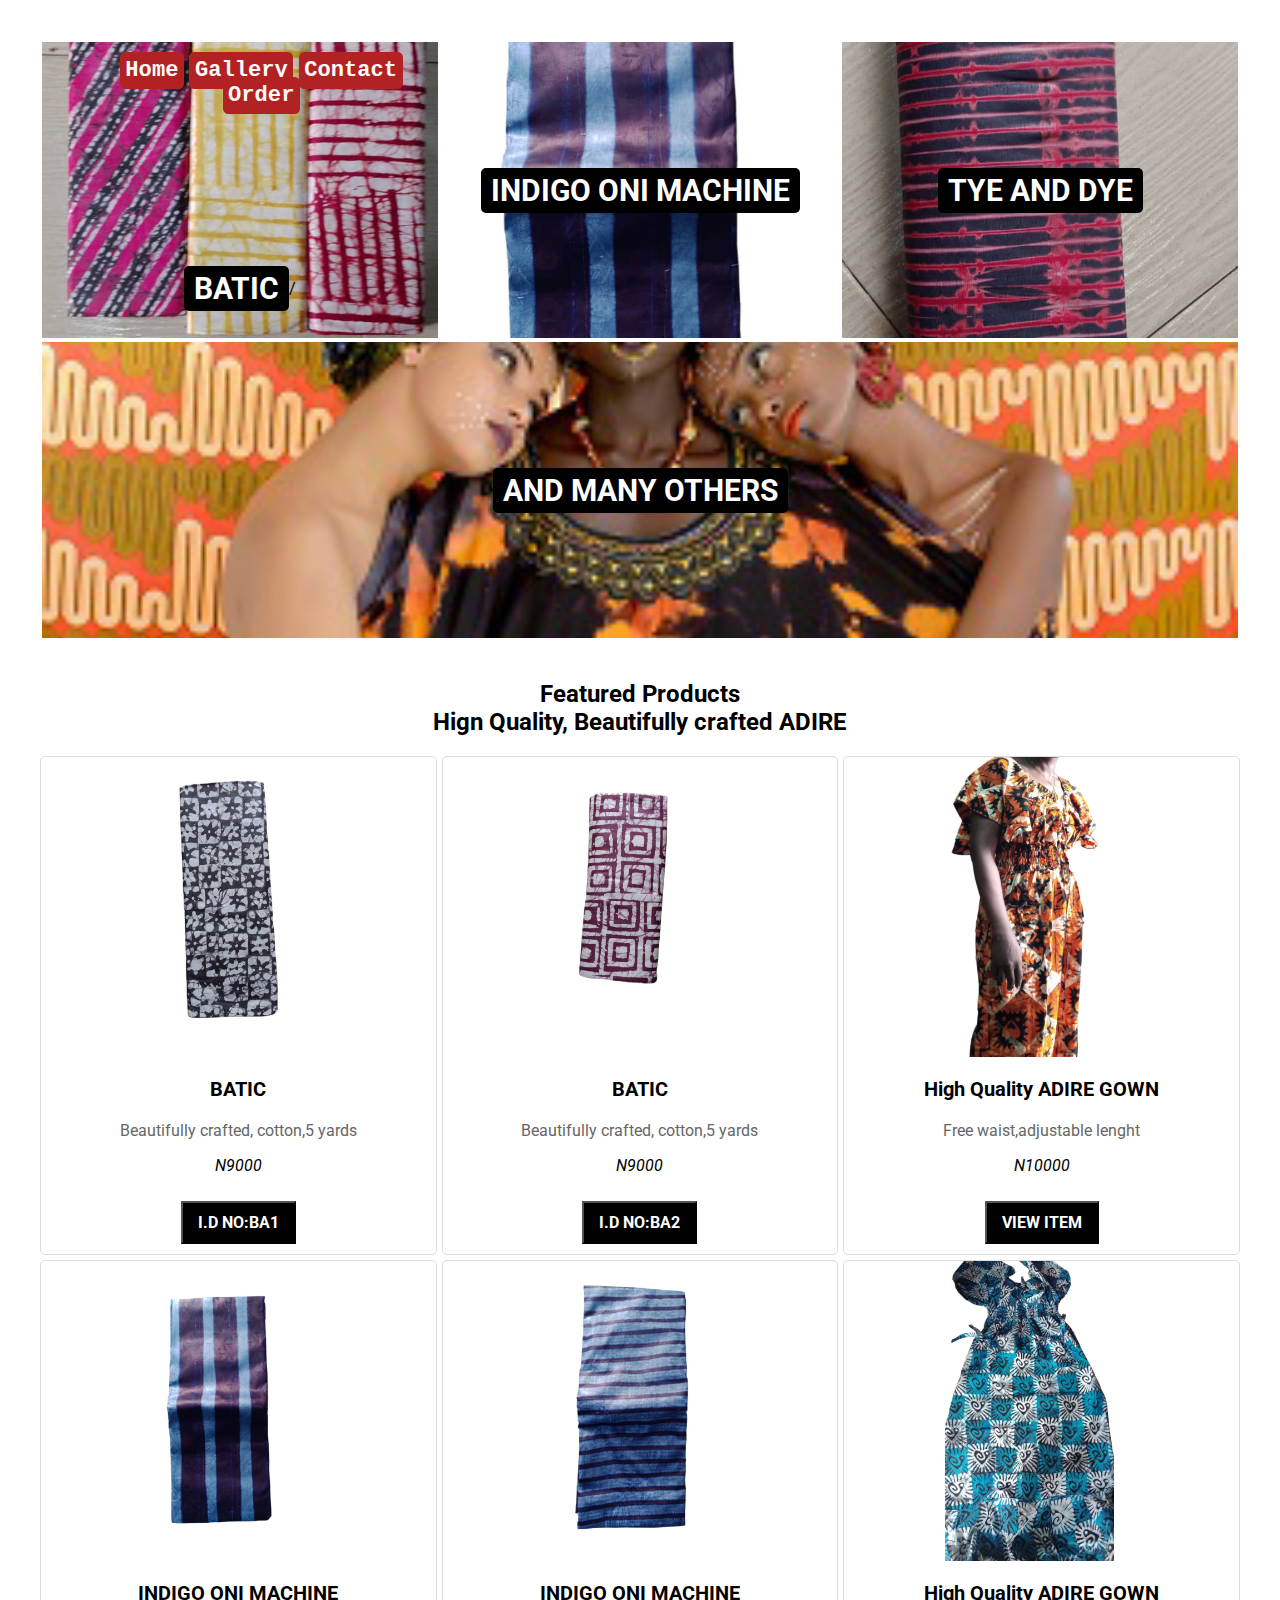
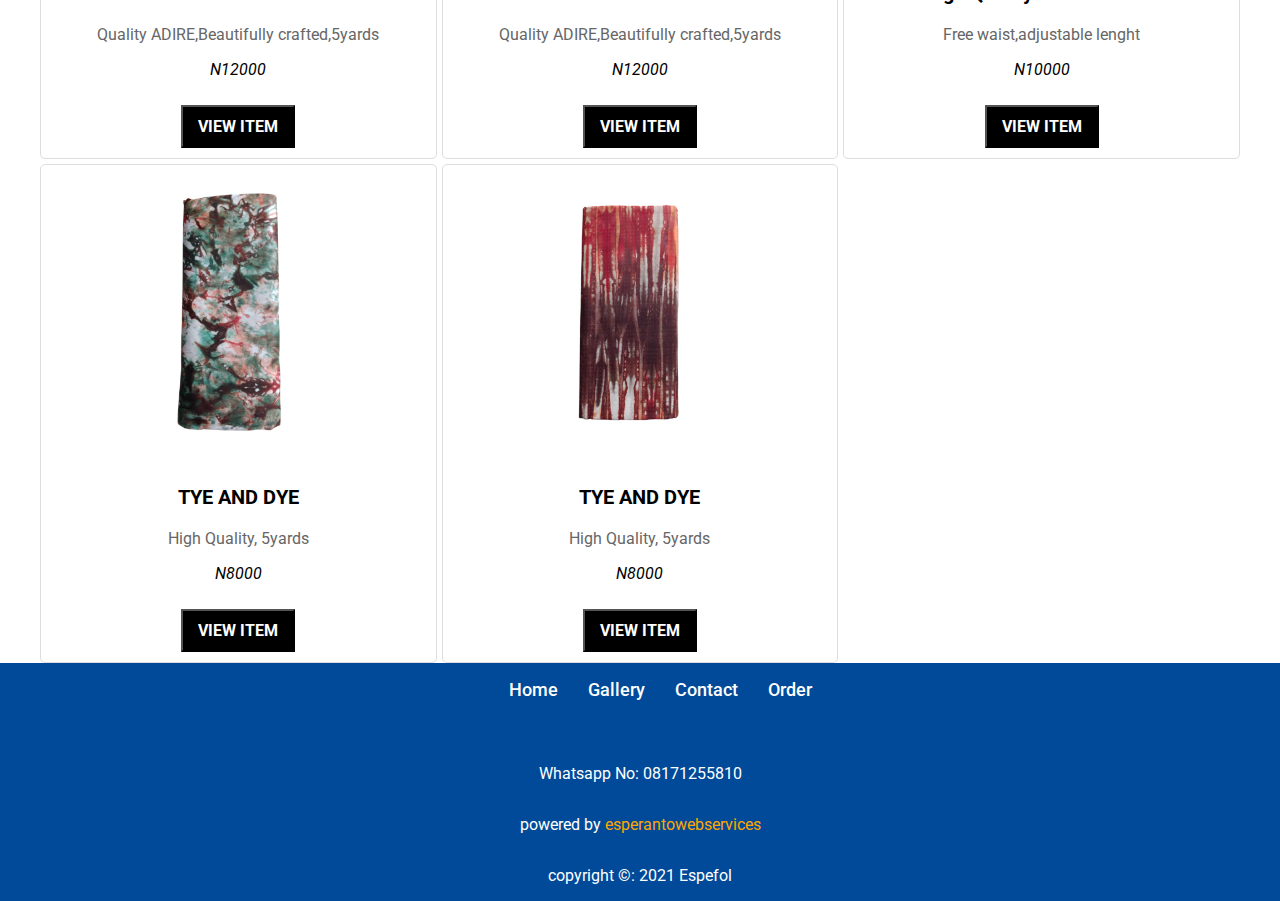
<file: index.html>
<!DOCTYPE html>
<html lang="en">
<head>
    <meta charset="UTF-8">
    <meta http-equiv="X-UA-Compatible" content="IE=edge">
    <meta name="viewport" content="width=device-width, initial-scale=1.0">
    <title> Adire Online Market</title>
    <link rel="stylesheet" href="style.css">
    

</head>
<body>
     <section class="categories">
        <div class="category-item" style="background-image: url(./images/cluster2.jpeg);">
            <div id="nav" >
                <ul>
                    <li><a href="index.html">Home</a></li>
                    <li><a href="gallery.html">Gallery</a></li>
                    <li><a href="contact.html">Contact </a></li>
                    <li><a href="order.html">Order </a></li>
              
                  </ul>
            </div>
            <div class="category-item-inner">
               <div>
                   BATIC
               </div>
/
            </div>  

          </div>

          <div class="category-item" style="background-image: url(./images/indigoonimachine.jpg);">
            
            <div class="category-item-inner">
                <div>
                    INDIGO ONI MACHINE
                </div>
            

        </div>
        </div>

        <div class="category-item" style="background-image: url(./images/tyedye4.jpeg);">
           
            <div class="category-item-inner">
                <div>
                    TYE AND DYE
                </div>


        </div>
        </div>
        <div class="category-item" style="background-image: url(./images/women1.jpg);">
            
            <div class="category-item-inner">
                <div>
                    AND MANY OTHERS
                </div>
        </div>
        </div>

     </section>
      <h2 class="featured-products-title">Featured Products<br>Hign Quality, Beautifully crafted ADIRE </h2>
     <section class="featured-products">
         <div class="featured-product-item">
          <div class="featured-product-item-image" style="background-image: url(./images/batic.jpg);"></div>
         <p class="title">BATIC</p>
         <p class="desc">Beautifully crafted, cotton,5 yards</p>
         <p class="price">N9000</p>
          <button>I.D No:ba1</button>
         </div>

         <div class="featured-product-item">
            <div class="featured-product-item-image" style="background-image: url(./images/batic1.jpg);"></div>
            <p class="title">BATIC</p>
         <p class="desc">Beautifully crafted, cotton,5 yards</p>
         <p class="price">N9000</p> 
            
            <button>I.D No:ba2</button>
        </div>

        <div class="featured-product-item">
            <div class="featured-product-item-image" style="background-image: url(./images/gown1.jpg);"></div>
            
            <p class="title">High Quality ADIRE GOWN</p>
         <p class="desc">Free waist,adjustable lenght</p>
         <p class="price">N10000</p>
            
            
            
            
            <button>view item</button>
        </div>

        <div class="featured-product-item">
            <div class="featured-product-item-image" style="background-image: url(./images/indigoonimachine.jpg);"></div>
            
            <p class="title">INDIGO ONI MACHINE</p>
         <p class="desc">Quality ADIRE,Beautifully crafted,5yards</p>
         <p class="price">N12000</p>
            
                     
            
            <button>view item</button>
        </div>

        <div class="featured-product-item">
            <div class="featured-product-item-image" style="background-image: url(./images/indigoonimachine2.jpg);"></div>
            <p class="title">INDIGO ONI MACHINE</p>
         <p class="desc">Quality ADIRE,Beautifully crafted,5yards</p>
         <p class="price">N12000</p>
            
                    
            
            <button>view item</button>
        </div>

        <div class="featured-product-item">
            <div class="featured-product-item-image" style="background-image: url(./images/gown2.jpg);"></div>
            <p class="title">High Quality ADIRE GOWN</p>
         <p class="desc">Free waist,adjustable lenght</p>
         <p class="price">N10000</p>
            
            
            <button>view item</button>
        </div>

        <div class="featured-product-item">

            <div class="featured-product-item-image" style="background-image: url(./images/tyedye.jpg);"></div>
            <p class="title">TYE AND DYE</p>
         <p class="desc">High Quality, 5yards</p>
         <p class="price">N8000</p>
            
            
            
            <button>view item</button>
        </div>

        <div class="featured-product-item">

            <div class="featured-product-item-image" style="background-image: url(./images/tyedye2.jpg);"></div>
           
            <p class="title">TYE AND DYE</p>
            <p class="desc">High Quality, 5yards</p>
            <p class="price">N8000</p>
           
           
            <button>view item</button> 
        </div>

        

     </section>
     <footer>
     <div class="container">
      <ul class="flex-row">

        <li><a href="index.html">Home</a></li>
        <li><a href="gallery.html">Gallery</a></li>
        <li><a href="contact.html">Contact </a></li>
        <li><a href="order.html">Order </a></li>
  
      </ul>

      <p>Whatsapp No: 08171255810</p>
      <p>powered by <a href="https://esperantowebservices.com/" style="color: #FFA500;">esperantowebservices</a> </p>
      <p>copyright &copy: 2021 Espefol</p>

     </div>

    </footer>

    
</body>
</html>
</file>
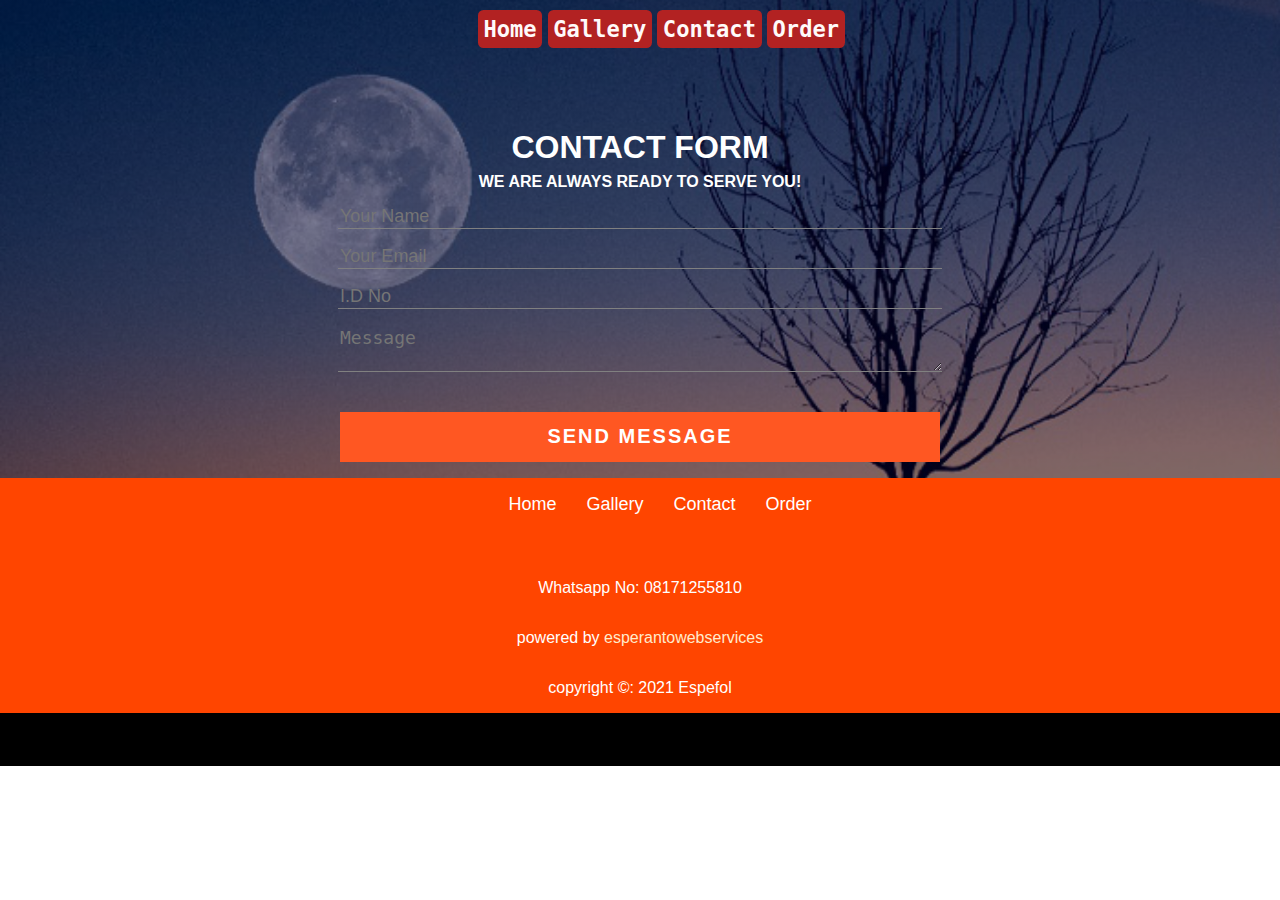
<file: contact.html>
<!DOCTYPE html>
<html lang="en">
<head>
  <meta charset="UTF-8">
  <meta http-equiv="X-UA-Compatible" content="IE=edge">
  <meta name="viewport" content="width=device-width, initial-scale=1.0">
  <title>Contact form</title>
  <link rel="stylesheet" href="contact.css">
</head>
<body>
  <div id="nav" >
    <ul>
        <li><a href="index.html">Home</a></li>
        <li><a href="gallery.html">Gallery</a></li>
        <li><a href="contact.html">Contact </a></li>
        <li><a href="order.html">Order </a></li>
  
      </ul>
</div>



   <div class="contact-title">
     <h1>Contact form</h1>
     <h2>We are always ready to serve you!</h2>
   </div>

   <div class="contact-form">
     <form id="contact-form" method="post" action="contact-form-handler.php">
     <input name="name" type="text" class="form-control" placeholder="Your Name" required>
     <br>
     <input name="email" type="email" class="form-control" placeholder="Your Email" required>
     <br>
     <input type="text" name="identifier" class="form-control" placeholder="I.D No" pattern="[a-zA-Z0-9]+" required/>
     <br>
     <textarea name="message" class="form-control" placeholder="Message" row="10" required></textarea>
     <br>

     <input type="submit" class="form-control submit" value="SEND MESSAGE">

     </form>
   </div>

   <footer>
    <div class="container">
     <ul class="flex-row">

       <li><a href="index.html">Home</a></li>
       <li><a href="gallery.html">Gallery</a></li>
       <li><a href="contact.html">Contact </a></li>
       <li><a href="order.html">Order </a></li>
 
     </ul>

     <p>Whatsapp No: 08171255810</p>
     <p>powered by <a href="https://esperantowebservices.com/" style="color:blanchedalmond;">esperantowebservices</a></p>

     <p>copyright &copy: 2021 Espefol</p>

    </div>

   </footer>
  
</body>
</html>
</file>
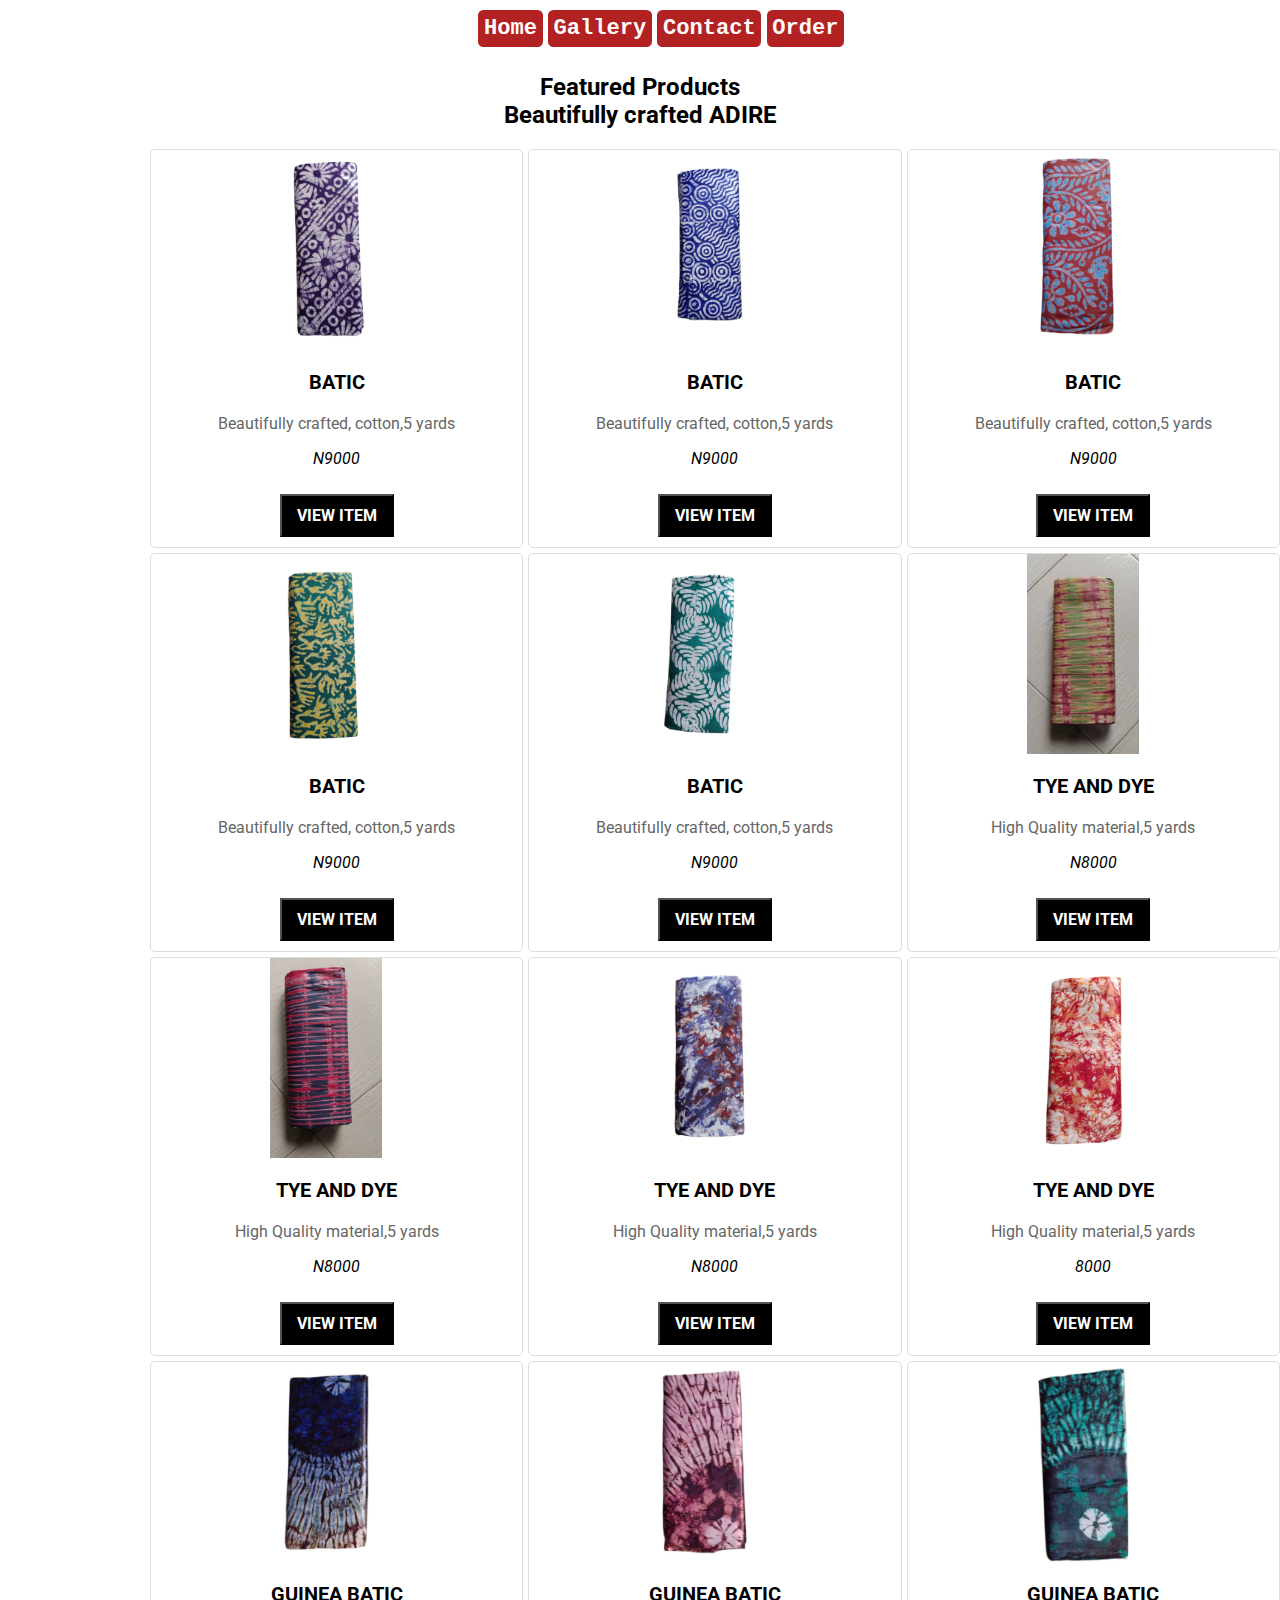
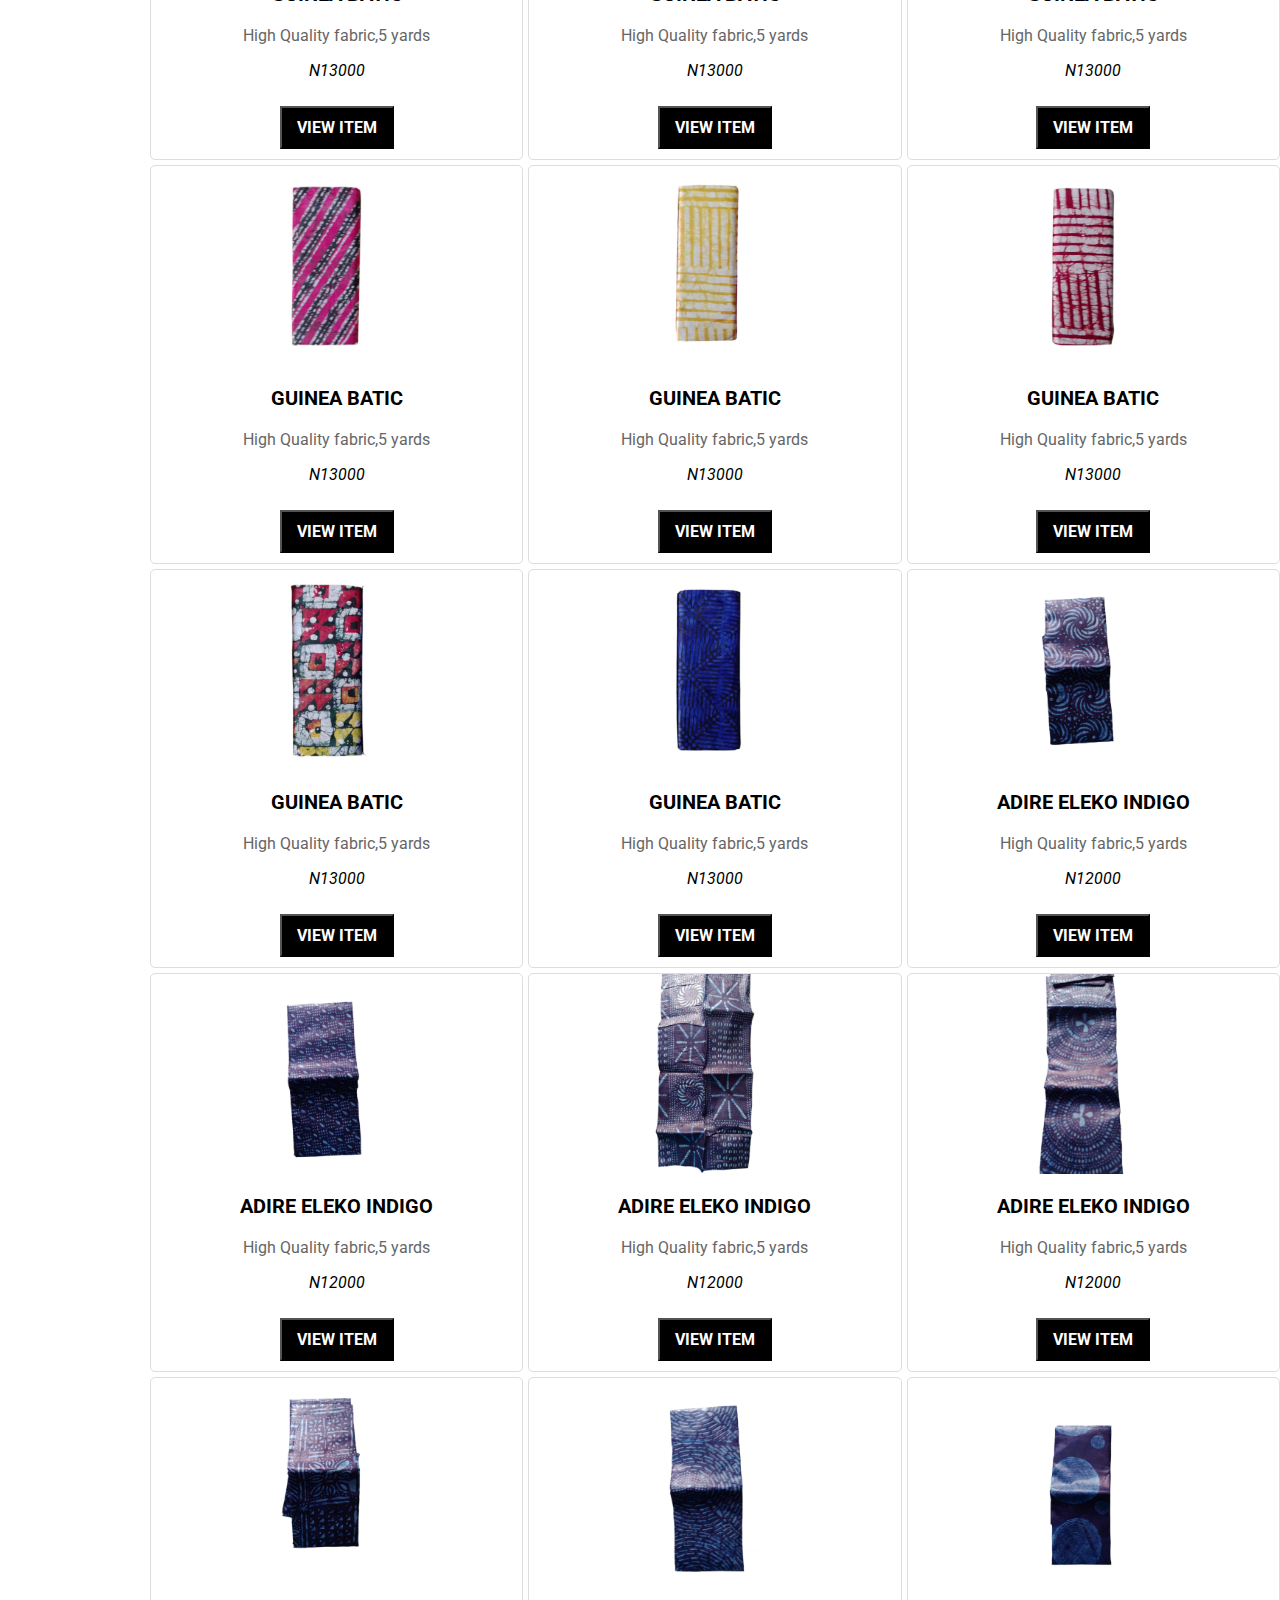
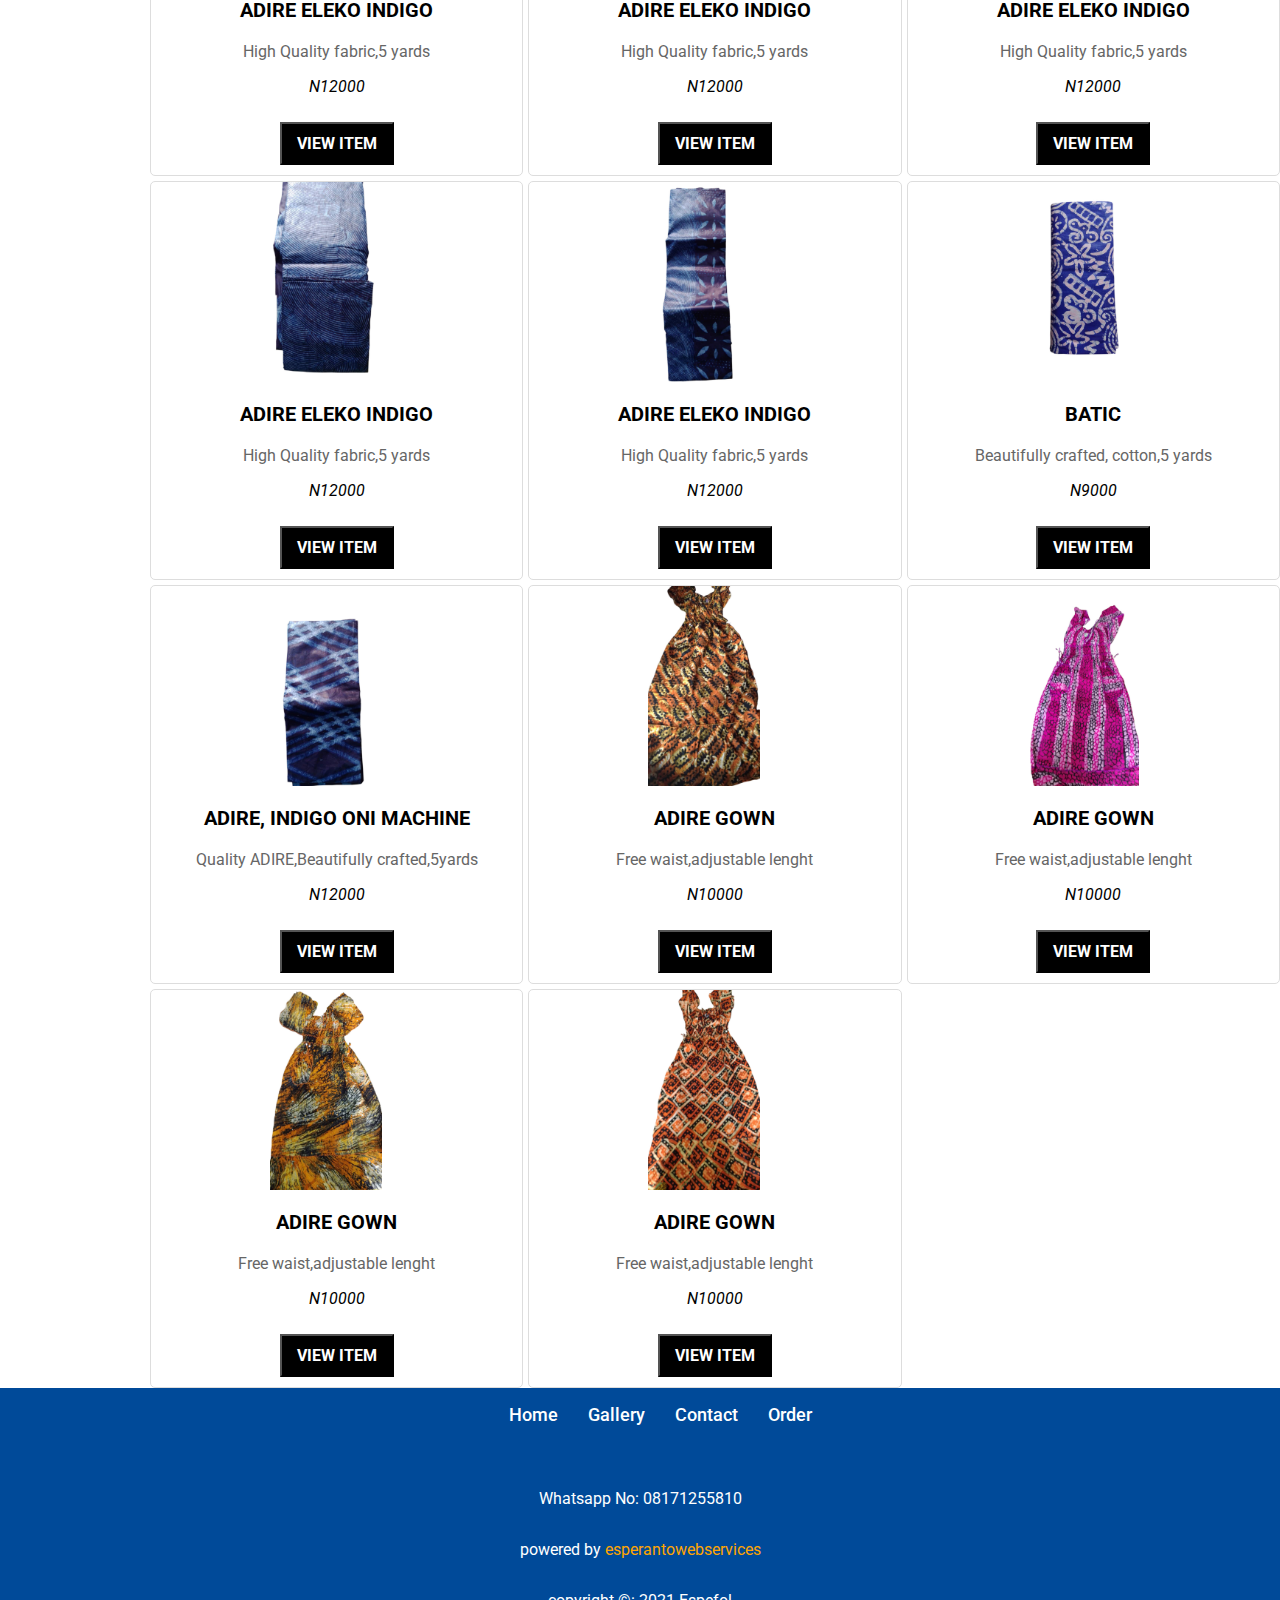
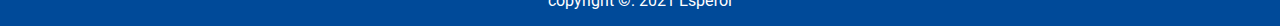
<file: gallery.html>
<!DOCTYPE html>
<html lang="en">
<head>
  <meta charset="UTF-8">
  <meta http-equiv="X-UA-Compatible" content="IE=edge">
  <meta name="viewport" content="width=ga, initial-scale=1.0">
  <title>Adire gallery</title>
  <link rel="stylesheet" href="gallery.css">

</head>
<body>
    <div id="nav" >
        <ul>
            <li><a href="index.html">Home</a></li>
            <li><a href="gallery.html">Gallery</a></li>
            <li><a href="contact.html">Contact </a></li>
            <li><a href="order.html">Order </a></li>
      
          </ul>
    </div>





  <h2 class="featured-products-title">Featured Products<br>Beautifully crafted ADIRE</h2>
  <section class="featured-products">
      <div class="featured-product-item">
       <div class="featured-product-item-image" style="background-image: url(./images/batic3.jpg);"></div>
      <p class="title">BATIC</p>
      <p class="desc">Beautifully crafted, cotton,5 yards</p>
      <p class="price">N9000</p>
       <button>view item</button>
      </div>

      <div class="featured-product-item">
         <div class="featured-product-item-image" style="background-image: url(./images/batic4.jpg);"></div>
         <p class="title">BATIC</p>
      <p class="desc">Beautifully crafted, cotton,5 yards</p>
      <p class="price">N9000</p> 
         
         <button>view item</button>
     </div>

     <div class="featured-product-item">
         <div class="featured-product-item-image" style="background-image: url(./images/batic5.jpg);"></div>
         
         <p class="title">BATIC</p>
      <p class="desc">Beautifully crafted, cotton,5 yards</p>
      <p class="price">N9000</p>
         
         
         
         
         <button>view item</button>
     </div>

     <div class="featured-product-item">
         <div class="featured-product-item-image" style="background-image: url(./images/batic6.jpg);"></div>
         
         <p class="title">BATIC</p>
      <p class="desc">Beautifully crafted, cotton,5 yards</p>
      <p class="price">N9000</p>
         
                  
         
         <button>view item</button>
     </div>

     <div class="featured-product-item">
         <div class="featured-product-item-image" style="background-image: url(./images/batic7.jpg);"></div>
         <p class="title">BATIC</p>
      <p class="desc">Beautifully crafted, cotton,5 yards</p>
      <p class="price">N9000</p>
         
                 
         
         <button>view item</button>
     </div>

     <div class="featured-product-item">
         <div class="featured-product-item-image" style="background-image: url(./images/tyedye3.jpeg);"></div>
         <p class="title">TYE AND DYE</p>
      <p class="desc">High Quality material,5 yards</p>
      <p class="price">N8000</p>
         
         
         <button>view item</button>
     </div>

     <div class="featured-product-item">

         <div class="featured-product-item-image" style="background-image: url(./images/tyedye4.jpeg);"></div>
         <p class="title">TYE AND DYE</p>
      <p class="desc">High Quality material,5 yards</p>
      <p class="price">N8000</p>
         
         
         
         <button>view item</button>
     </div>

     <div class="featured-product-item">

         <div class="featured-product-item-image" style="background-image: url(./images/tyedye5.jpg);"></div>
        
         <p class="title">TYE AND DYE</p>
         <p class="desc">High Quality material,5 yards</p>
         <p class="price">N8000</p>
        
        
         <button>view item</button>
     </div>

     <div class="featured-product-item">
        <div class="featured-product-item-image" style="background-image: url(./images/tyedye6.jpg);"></div>
        <p class="title">TYE AND DYE</p>
     <p class="desc">High Quality material,5 yards</p>
     <p class="price">8000</p> 
        
        <button>view item</button>
    </div>

    <div class="featured-product-item">
        <div class="featured-product-item-image" style="background-image: url(./images/baticguinea.jpg);"></div>
        
        <p class="title">GUINEA BATIC</p>
     <p class="desc">High Quality fabric,5 yards</p>
     <p class="price">N13000</p>
        
        
        
        
        <button>view item</button>
    </div>

    <div class="featured-product-item">
        <div class="featured-product-item-image" style="background-image: url(./images/baticguinea2.jpg);"></div>
        
        <p class="title">GUINEA BATIC</p>
     <p class="desc">High Quality fabric,5 yards</p>
     <p class="price">N13000</p>
        
                 
        
        <button>view item</button>
    </div>

    <div class="featured-product-item">
        <div class="featured-product-item-image" style="background-image: url(./images/baticguinea3.jpg);"></div>
        <p class="title">GUINEA BATIC</p>
     <p class="desc">High Quality fabric,5 yards</p>
     <p class="price">N13000</p>
        
                
        
        <button>view item</button>
    </div>

    <div class="featured-product-item">
        <div class="featured-product-item-image" style="background-image: url(./images/baticguinea4.jpg);"></div>
        <p class="title">GUINEA BATIC</p>
     <p class="desc">High Quality fabric,5 yards</p>
     <p class="price">N13000</p>
        
        
        <button>view item</button>
    </div>

    <div class="featured-product-item">

        <div class="featured-product-item-image" style="background-image: url(./images/baticguinea5.jpg);"></div>
        <p class="title">GUINEA BATIC</p>
     <p class="desc">High Quality fabric,5 yards</p>
     <p class="price">N13000</p>
        
        
        
        <button>view item</button>
    </div>

    <div class="featured-product-item">

        <div class="featured-product-item-image" style="background-image: url(./images/baticguinea6.jpg);"></div>
       
        <p class="title">GUINEA BATIC</p>
        <p class="desc">High Quality fabric,5 yards</p>
        <p class="price">N13000</p>
       
       
        <button>view item</button>
    </div>


    <div class="featured-product-item">
        <div class="featured-product-item-image" style="background-image: url(./images/baticguinea7.jpg);"></div>
        <p class="title">GUINEA BATIC</p>
     <p class="desc">High Quality fabric,5 yards</p>
     <p class="price">N13000</p> 
        
        <button>view item</button>
    </div>

    <div class="featured-product-item">
        <div class="featured-product-item-image" style="background-image: url(./images/baticguinea9.jpg);"></div>
        
        <p class="title">GUINEA BATIC</p>
     <p class="desc">High Quality fabric,5 yards</p>
     <p class="price">N13000</p>
        
        
        
        
        <button>view item</button>
    </div>

    <div class="featured-product-item">
        <div class="featured-product-item-image" style="background-image: url(./images/elekoindigo.jpg);"></div>
        
        <p class="title">ADIRE ELEKO INDIGO</p>
     <p class="desc">High Quality fabric,5 yards</p>
     <p class="price">N12000</p>
        
                 
        
        <button>view item</button>
    </div>

    <div class="featured-product-item">
        <div class="featured-product-item-image" style="background-image: url(./images/elekoindigo2.jpg);"></div>
        <p class="title">ADIRE ELEKO INDIGO</p>
     <p class="desc">High Quality fabric,5 yards</p>
     <p class="price">N12000</p>
        
                
        
        <button>view item</button>
    </div>

    <div class="featured-product-item">
        <div class="featured-product-item-image" style="background-image: url(./images/elekoindigo3.jpg);"></div>
        <p class="title">ADIRE ELEKO INDIGO</p>
     <p class="desc">High Quality fabric,5 yards</p>
     <p class="price">N12000</p>
        
        
        <button>view item</button>
    </div>

    <div class="featured-product-item">

        <div class="featured-product-item-image" style="background-image: url(./images/elekoindigo4.jpg);"></div>
        <p class="title">ADIRE ELEKO INDIGO</p>
     <p class="desc">High Quality fabric,5 yards</p>
     <p class="price">N12000</p>
        
        
        
        <button>view item</button>
    </div>

    <div class="featured-product-item">

        <div class="featured-product-item-image" style="background-image: url(./images/elekoindigo5.jpg);"></div>
       
        <p class="title">ADIRE ELEKO INDIGO</p>
        <p class="desc">High Quality fabric,5 yards</p>
        <p class="price">N12000</p>
       
       
        <button>view item</button>
    </div>

    <div class="featured-product-item">
        <div class="featured-product-item-image" style="background-image: url(./images/elekoindigo6.jpg);"></div>
        <p class="title">ADIRE ELEKO INDIGO</p>
     <p class="desc">High Quality fabric,5 yards</p>
     <p class="price">N12000</p>
        
                
        
        <button>view item</button>
    </div>

    <div class="featured-product-item">
        <div class="featured-product-item-image" style="background-image: url(./images/elekoindigo7.jpg);"></div>
        <p class="title">ADIRE ELEKO INDIGO</p>
     <p class="desc">High Quality fabric,5 yards</p>
     <p class="price">N12000</p>
        
        
        <button>view item</button>
    </div>

    <div class="featured-product-item">

        <div class="featured-product-item-image" style="background-image: url(./images/elekoindigo8.jpg);"></div>
        <p class="title">ADIRE ELEKO INDIGO</p>
     <p class="desc">High Quality fabric,5 yards</p>
     <p class="price">N12000</p>
        
        
        
        <button>view item</button>
    </div>

    <div class="featured-product-item">

        <div class="featured-product-item-image" style="background-image: url(./images/elekoindigo9.jpg);"></div>
       
        <p class="title">ADIRE ELEKO INDIGO</p>
        <p class="desc">High Quality fabric,5 yards</p>
        <p class="price">N12000</p>
       
       
        <button>view item</button>
    </div>


    <div class="featured-product-item">
        <div class="featured-product-item-image" style="background-image: url(./images/batic2.jpg);"></div>
        <p class="title">BATIC</p>
     <p class="desc">Beautifully crafted, cotton,5 yards</p>
     <p class="price">N9000</p>
        
                
        
        <button>view item</button>
    </div>

    <div class="featured-product-item">
        <div class="featured-product-item-image" style="background-image: url(./images/indigoonimachine3.jpg);"></div>
        <p class="title">ADIRE, INDIGO ONI MACHINE</p>
     <p class="desc">Quality ADIRE,Beautifully crafted,5yards</p>
     <p class="price">N12000</p>
        
        
        <button>view item</button>
    </div>

    <div class="featured-product-item">

        <div class="featured-product-item-image" style="background-image: url(./images/gown3.jpg);"></div>
        <p class="title">ADIRE GOWN</p>
     <p class="desc">Free waist,adjustable lenght</p>
     <p class="price">N10000</p>
        
        
        
        <button>view item</button>
    </div>

    <div class="featured-product-item">

        <div class="featured-product-item-image" style="background-image: url(./images/gown4.jpg);"></div>
       
        <p class="title">ADIRE GOWN</p>
        <p class="desc">Free waist,adjustable lenght</p>
        <p class="price">N10000</p>
       
       
        <button>view item</button>
    </div>


    <div class="featured-product-item">

        <div class="featured-product-item-image" style="background-image: url(./images/gown5.jpg);"></div>
        <p class="title">ADIRE GOWN</p>
     <p class="desc">Free waist,adjustable lenght</p>
     <p class="price">N10000</p>
        
        
        
        <button>view item</button>
    </div>

    <div class="featured-product-item">

        <div class="featured-product-item-image" style="background-image: url(./images/gown6.jpg);"></div>
       
        <p class="title">ADIRE GOWN</p>
        <p class="desc">Free waist,adjustable lenght</p>
        <p class="price">N10000</p>
       
       
        <button>view item</button>
    </div>


    
  </section>

  <footer>
    <div class="container">
     <ul class="flex-row">

       <li><a href="index.html">Home</a></li>
       <li><a href="gallery.html">Gallery</a></li>
       <li><a href="contact.html">Contact </a></li>
       <li><a href="order.html">Order </a></li>
 
     </ul>

     <p>Whatsapp No: 08171255810</p>
     <p>powered by <a href="https://esperantowebservices.com/" style="color: #FFA500;">esperantowebservices</a></p>
     <p>copyright &copy: 2021 Espefol</p>

    </div>

   </footer>


 
  
</body>
</html>
</file>
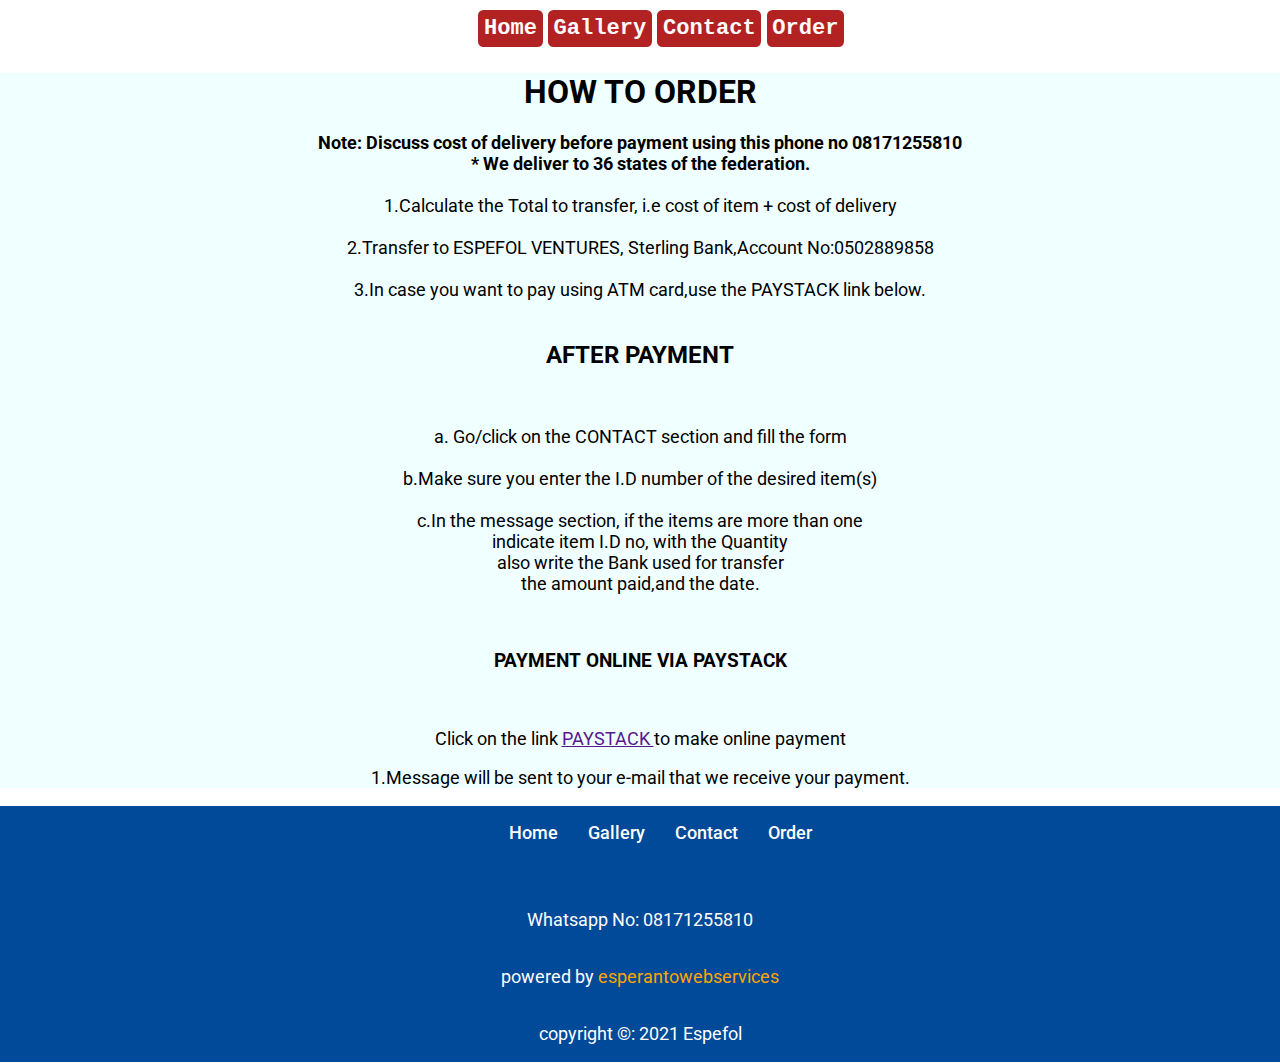
<file: order.html>
<!DOCTYPE html>
<html lang="en">
<head>
    <meta charset="UTF-8">
    <meta http-equiv="X-UA-Compatible" content="IE=edge">
    <meta name="viewport" content="width=device-width, initial-scale=1.0">
    <title>Adire online Market</title>
    <link rel="stylesheet" href="order.css">
</head>
<body>
  <div id="nav" >
    <ul>
        <li><a href="index.html">Home</a></li>
        <li><a href="gallery.html">Gallery</a></li>
        <li><a href="contact.html">Contact </a></li>
        <li><a href="order.html">Order </a></li>
  
      </ul>
</div>
    <div class="container-body">
    <h1>HOW TO ORDER</h1>
    
    <p>
      <strong>Note: Discuss cost of delivery before payment using this phone no 08171255810<br>
                    * We deliver to 36 states of the federation.</strong><br><br>
     1.Calculate the Total to transfer, i.e cost of item + cost of delivery<br><br>

     2.Transfer to ESPEFOL VENTURES, Sterling Bank,Account No:0502889858 <br><br>

     3.In case you want to pay using ATM card,use the PAYSTACK link below.<br><br></p>
       <h2>AFTER PAYMENT</h2><br>
        <p> a. Go/click on the CONTACT section and fill the form <br><br>

        b.Make sure you enter the I.D number of the desired item(s)<br><br>

        c.In the message section, if the items are more than one <br>
        indicate item I.D no, with the Quantity<br> also write the Bank used for transfer<br>
          the amount paid,and the date. </p><br>

      <h3>PAYMENT ONLINE VIA PAYSTACK</h3><br>
       <P>Click on the link <a href=""> PAYSTACK  </a>to make online payment</P>

       <p>1.Message will be sent to your e-mail that we receive your payment.</p>



    
    </div>
    <footer>
      <div class="container">
       <ul class="flex-row">
 
         <li><a href="index.html">Home</a></li>
         <li><a href="gallery.html">Gallery</a></li>
         <li><a href="contact.html">Contact </a></li>
         <li><a href="order.html">Order </a></li>
   
       </ul>
 
       <p>Whatsapp No: 08171255810</p>
       <p>powered by <a href="https://esperantowebservices.com/" style="color: #FFA500;">esperantowebservices</a> </p>
       <p>copyright &copy: 2021 Espefol</p>
 
      </div>
 
     </footer>
    
</body>
</html>
</file>
<file: style.css>
@import url('https://fonts.googleapis.com/css2?family=Roboto:ital@1&display=swap');

body{
    margin: 0;
    padding: 0;
    font-family: "Roboto",sans-serif;
}



 #nav ul {
    list-style-type: none;
    display:flex;
    
    justify-content: center;
    align-items: center;
    margin-left: .5em;
    
     
    
  }
#nav li a{
    font-family: monospace;
    text-decoration: none;
    text-decoration: none;
    color: snow;
    font-size: 1.7em;
    background-color:#B22222;
    padding: .25em;
    /*padding: 1.0rem;*/
    font-weight: 700;
    transition: all .5s ease;
    border-radius: .25em;
    margin-right: .25em;
    
}
#nav li a:hover{
    background: #eaeaea;
    color:#333;

}
.categories{
    max-width: 1200px; 
    margin:40px auto;
    
    display: flex;
    flex-wrap: wrap;


}
.category-item{
    flex-grow: 1;
    flex-basis: 0;
    min-width: 33.3%;
    border: 2px solid white;
    box-sizing: border-box;
    height:300px;
    background-size: cover;
    background-position: center;
    
    

}

.category-item-inner{
    display: flex;
    justify-content: center;
    align-items: center;
    height: 100%;
   
}
.category-item-inner > div{
padding: 5px 10px;
background: black;
color: white;
border-radius: 5px;
font-size:30px;
font-weight: bold;
text-transform: uppercase;

}
.featured-products{
    margin-top: 20px;
    max-width: 1200px;
    margin: 0 auto;
    display: grid;
    grid-template-columns: repeat(3,1fr);
    grid-gap:5px;
    
    
    }
       .featured-products-title{
        text-align: center;
    
    }

    .featured-product-item{
        border: 1px solid #ddd;
        border-radius: 5px;
        overflow: hidden;
        text-align: center;
        box-sizing: border-box;
        
        
                
    }
    .featured-product-item-image{
        padding-left: 70px;
        width: 300px;
        height: 300px;
        background-size: contain;
        background-position: center;
         background-repeat: no-repeat; 

    }
    .featured-product-item > .title{
      font-size: 20px;
      font-weight: bold;

    }
    .featured-product-item > .desc{
        color:#666;

       }
       .featured-product-item > .price{
         font-style: italic;

       }
    button{
      outline: none;
      background: black;
      font-family: "Roboto", sans-serif;
      color: white;
      padding: 10px 15px;
      text-transform: uppercase;
      cursor: pointer;
      font-weight: bold;
      
     font-size: 16px;
      margin: 10px 0;
      

    }
    /* footer */
footer{
color: #fff;
background-color: #004a99;
}
 footer .container {
    display: flex;
    flex-direction:column;
    align-items:center;
}
ul{
margin-bottom: 32px;
flex-wrap: wrap;
justify-content: center;
list-style-type: none;
display: flex;


 }
 footer .container .flex-row li{
   padding: 0 15px;  
   margin-bottom: 16px;

 }
 footer .container .flex-row a{
     font-size: 18px;
     font-weight: 500;
     color: #fff;
     text-decoration: none;
 }
 p{
     text-align: center;
 }
footer p a{
    text-decoration: none;
}




@media(max-width: 1000px){
     .category-item{
         min-width: 50%;
     }

}

@media(max-width: 800px){
    .category-item{
        min-width: 100%;
    }

}
@media(max-width: 1000px){
    .featured-products{
    grid-template-columns: repeat(2,1fr);
    }

}
@media(max-width: 800px){
    .featured-products{
    grid-template-columns: 1fr;
    }

}
</file>
<file: contact.css>
body{
margin: 0;
padding: 0;
text-align: center;
background: linear-gradient(rgba(0,0,50,0.5),rgba(0,0,50,0.5)),url(./images/background2.jpg);
background-size: cover;
background-position: center;
background-repeat: no-repeat;
font-family: sans-serif;


}
#nav ul {
    list-style-type: none;
    display:flex;
    
    justify-content: center;
    align-items: center;
    margin-left: .5em;
    
       
  }
#nav li a{
    font-family: monospace;
    text-decoration: none;
    text-decoration: none;
    color: snow;
    font-size: 1.7em;
    background-color:#B22222;
    padding: .25em;
    /*padding: 1.0rem;*/
    font-weight: 700;
    transition: all .5s ease;
    border-radius: .25em;
    margin-right: .25em;
    
}
#nav li a:hover{
    background: #eaeaea;
    color:#333;
}

.contact-title{

    margin-top: 100px;
    color: #fff;
    text-transform:uppercase;
    transition: all 4s ease-in-out;
}
.contact-title h1{
    font-size:32px;
    line-height: 10px;
}
.contact-title h2{
    font-size: 16px;

}
.form-control{
    width: 600px;
    background: transparent;
    border:none;
    outline:none;
    border-bottom: 1px solid gray;
    color: #fff;
    font-size: 18px;
    margin-bottom: 16px;
}
form .submit{
    background: #ff5722;
    border-color: transparent;
    color: #fff;
    font-size: 20px;
    font-weight: bold;
    letter-spacing:2px;
    height: 50px;
    margin-top: 20px;
}

form .submit:hover{

    backgroung-color: #f44336;
    cursor: pointer;
}


footer{
    color: #fff;
    background-color: #FF4500;
    }
     footer .container {
        display: flex;
        flex-direction:column;
        align-items:center;
    }
    ul{
    margin-bottom: 32px;
    flex-wrap: wrap;
    justify-content: center;
    list-style-type: none;
    display: flex;
    
    
     }
     footer .container .flex-row li{
       padding: 0 15px;  
       margin-bottom: 16px;
    
     }
     footer .container .flex-row a{
         font-size: 18px;
         font-weight: 500;
         color: #fff;
         text-decoration: none;
     }
     p{
         text-align: center;
     }
     footer p a{
        text-decoration: none;
    }




@media (max-width:600px) {
    
     .contact-title h1{
        font-size: 16px;
        line-height: 5px;
    }
    .contact-title h2{
        font-size: 8px;
    
    }
    .form-control{
        width: 300px;
        background: transparent;
        border:none;
        outline:none;
        border-bottom: 1px solid gray;
        color: #fff;
        font-size: 10px;
        margin-bottom: 8px;
    }
    form .submit{
        background: #ff5722;
        border-color: transparent;
        color: #fff;
        font-size: 10px;
        font-weight: bold;
        letter-spacing:2px;
        height: 25px;
        margin-top: 10px;
    }   

}
</file>
<file: gallery.css>
@import url('https://fonts.googleapis.com/css2?family=Roboto:ital@1&display=swap');

body{
    margin: 0;
    padding: 0;
    font-family: "Roboto",sans-serif;
}
#nav ul {
    list-style-type: none;
    display:flex;
    
    justify-content: center;
    align-items: center;
    margin-left: .5em;
    
     
    
  }
#nav li a{
    font-family: monospace;
    text-decoration: none;
    text-decoration: none;
    color: snow;
    font-size: 1.7em;
    background-color:#B22222;
    padding: .25em;
    /*padding: 1.0rem;*/
    font-weight: 700;
    transition: all .5s ease;
    border-radius: .25em;
    margin-right: .25em;
    
}
#nav li a:hover{
    background: #eaeaea;
    color:#333;
}

.featured-products{
    margin-top: 20px;
    max-width: 1200px;
    /*margin: 0 auto;*/
    display: grid;
    grid-template-columns: repeat(3,1fr);
    grid-gap:5px;
    margin-left: 150px;
    
    
    
    }
       .featured-products-title{
        text-align: center;
    
    }

    .featured-product-item{
        border: 1px solid #ddd;
        border-radius: 5px;
        overflow: hidden;
        text-align: center;
        box-sizing: border-box;
        
        
        
        
                
    }
    .featured-product-item-image{
        padding-left: 50px;
        width:300px;
        height: 200px;
        background-size: contain;
        background-position: center;
         background-repeat: no-repeat; 

    }
    .featured-product-item > .title{
      font-size: 20px;
      font-weight: bold;

    }
    .featured-product-item > .desc{
        color:#666;

       }
       .featured-product-item > .price{
         font-style: italic;

       }
    button{
      outline: none;
      background: black;
      font-family: "Roboto", sans-serif;
      color: white;
      padding: 10px 15px;
      text-transform: uppercase;
      cursor: pointer;
      font-weight: bold;
      
      font-size: 16px;
      margin: 10px 0;
      

    }

    footer{
        color: #fff;
        background-color: #004a99;
        }
         footer .container {
            display: flex;
            flex-direction:column;
            align-items:center;
        }
        ul{
        margin-bottom: 32px;
        flex-wrap: wrap;
        justify-content: center;
        list-style-type: none;
        display: flex;
        
        
         }
         footer .container .flex-row li{
           padding: 0 15px;  
           margin-bottom: 16px;
        
         }
         footer .container .flex-row a{
             font-size: 18px;
             font-weight: 500;
             color: #fff;
             text-decoration: none;
         }
         p{
             text-align: center;
         }
         footer p a{
            text-decoration: none;
        }
        
        
        

/*
@media(max-width: 1000px){
     .category-item{
         min-width: 50%;
     }

}

@media(max-width: 800px){
    .category-item{
        min-width: 100%;
    }*/

}
@media(max-width: 1000px){
    .featured-products{
    grid-template-columns: repeat(2,1fr);
    }

}
@media(max-width: 800px){
    .featured-products{
    grid-template-columns: 1fr;
    margin-left: 10px;
    }

}
</file>
<file: order.css>
@import url('https://fonts.googleapis.com/css2?family=Roboto:ital@1&display=swap');

body{
    margin: 0;
    padding: 0;
    font-family: "Roboto",sans-serif;
    
}


#nav ul {
    list-style-type: none;
    display:flex;
    
    justify-content: center;
    align-items: center;
    margin-left: .5em;
    
     
    
  }
#nav li a{
    font-family: monospace;
    text-decoration: none;
    text-decoration: none;
    color: snow;
    font-size: 1.7em;
    background-color:#B22222;
    padding: .25em;
    /*padding: 1.0rem;*/
    font-weight: 700;
    transition: all .5s ease;
    border-radius: .25em;
    margin-right: .25em;
    
}
#nav li a:hover{
    background: #eaeaea;
    color:#333;
}
.container-body{
    background-color:#F0FFFF ;
}

.container{
    background-color:#004a99;
    
    
    

}
h1,h2,h3{
    text-align: center;
}
p{
    text-align: center;
    font-size: 18px;
}
footer {
    color: #fff;
    background-color:
    }

    footer .container {
        display: flex;
        flex-direction:column;
        align-items:center;
    }
    ul{
    margin-bottom: 32px;
    flex-wrap: wrap;
    justify-content: center;
    list-style-type: none;
    display: flex;
    
    
     }
     footer .container .flex-row li{
       padding: 0 15px;  
       margin-bottom: 16px;
    
     }
     footer .container .flex-row a{
         font-size: 18px;
         font-weight: 500;
         color:white;
         text-decoration: none;
     }
     p{
         text-align: center;
     }
    footer p a{
        text-decoration: none;
    }



@media(max-width: 1000px){
   

}
@media(max-width: 800px){
  

}
</file>
